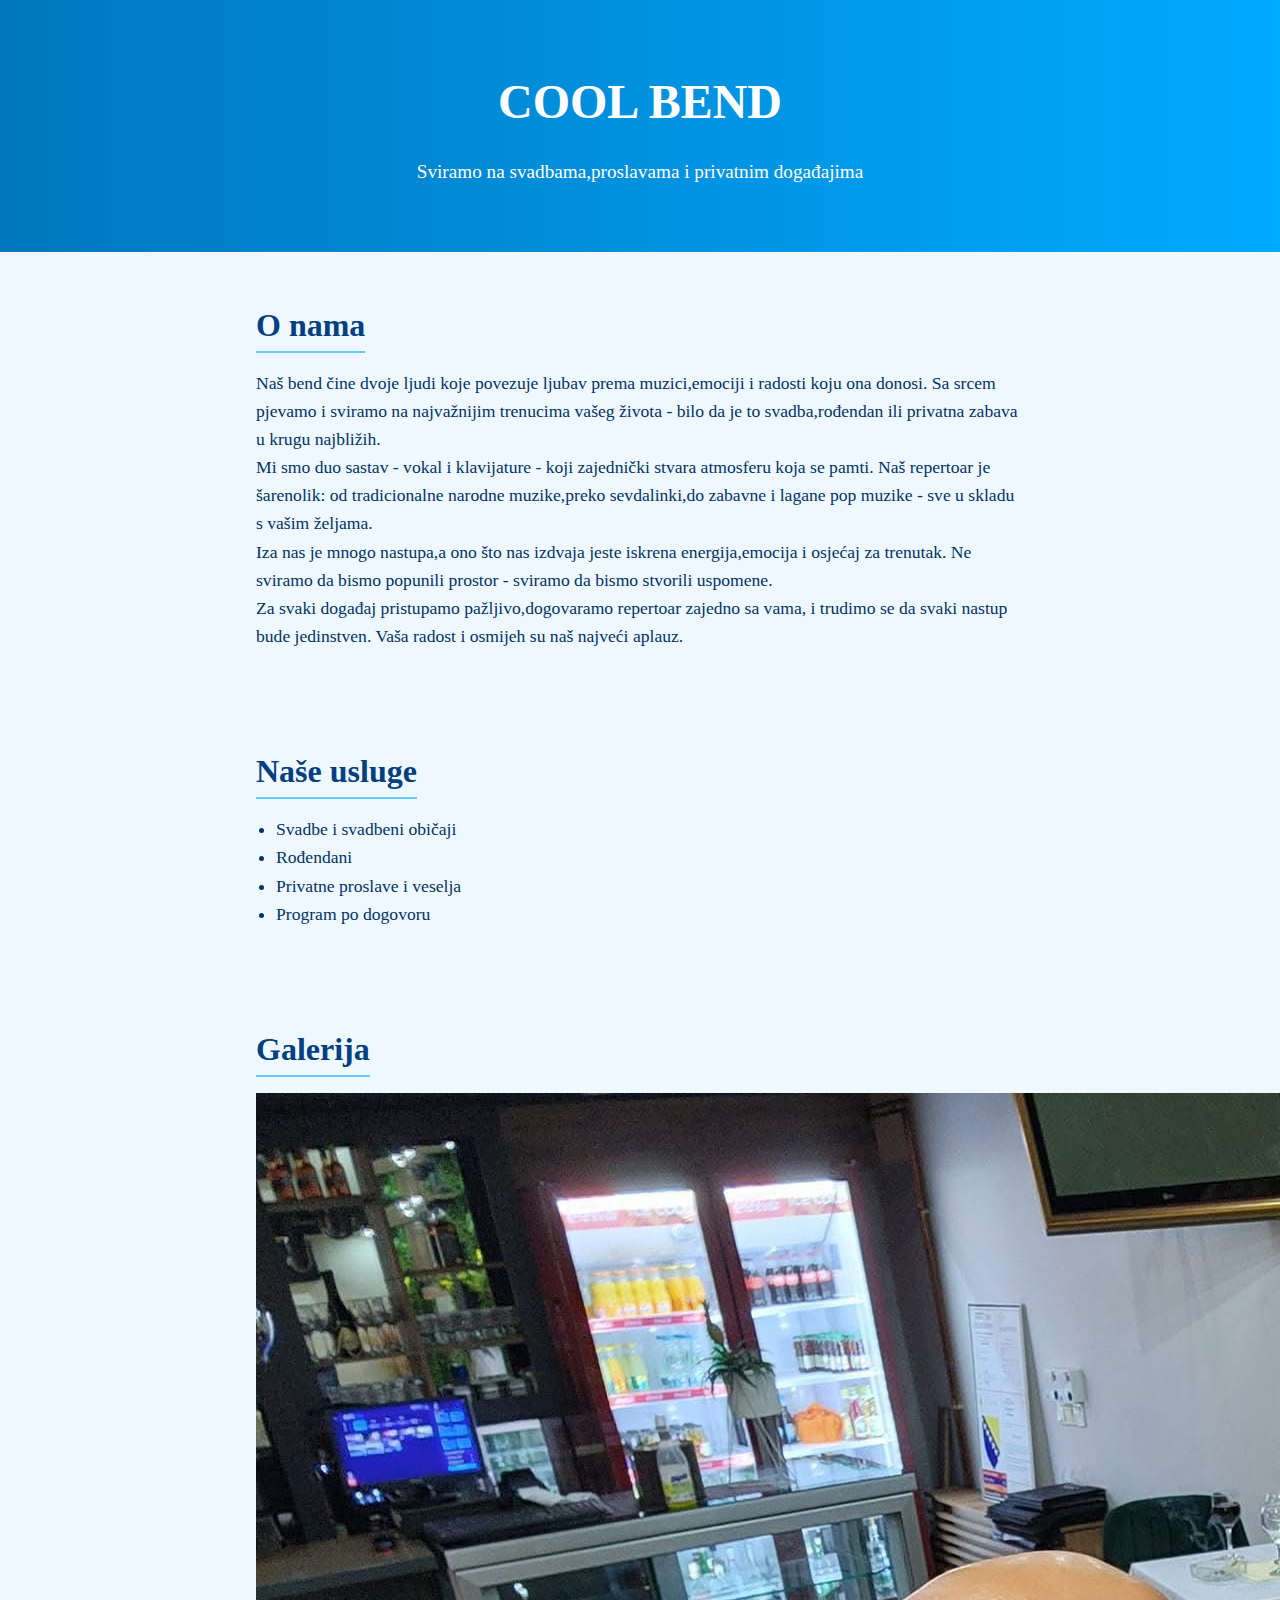
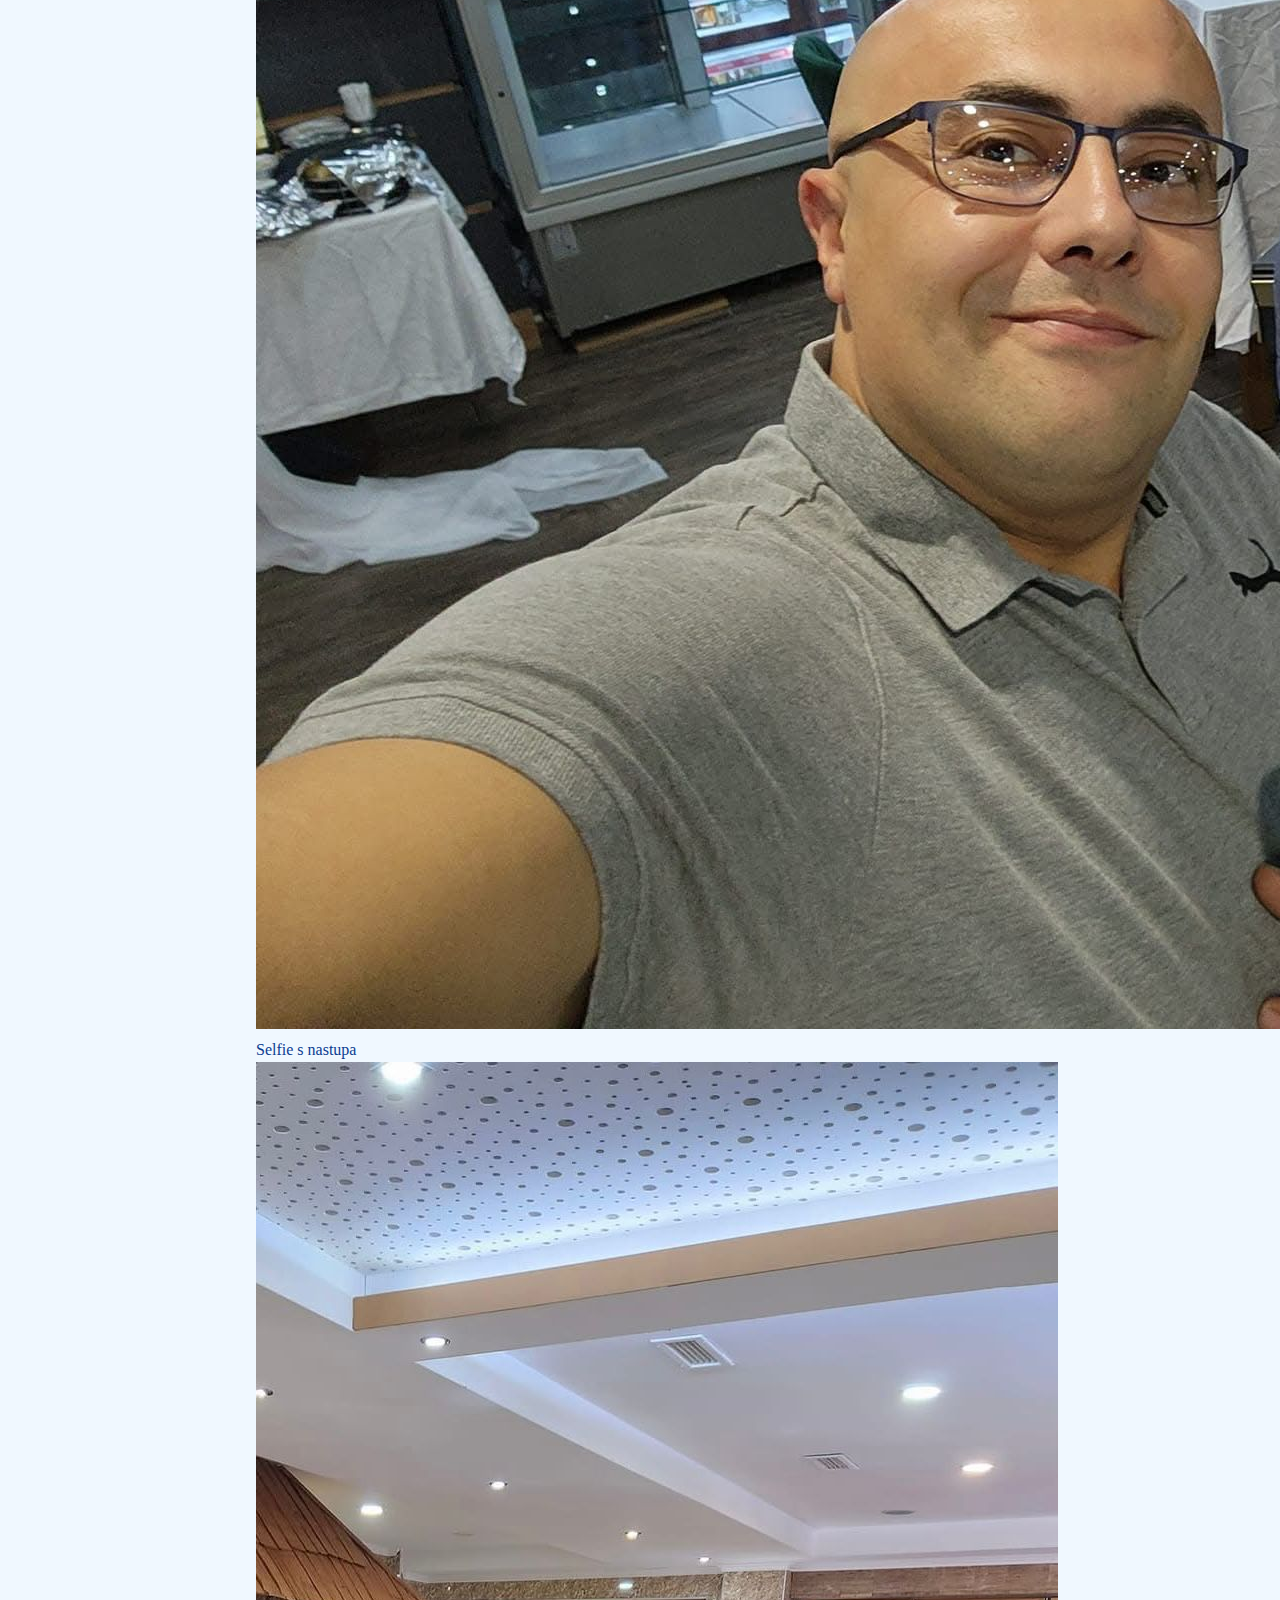
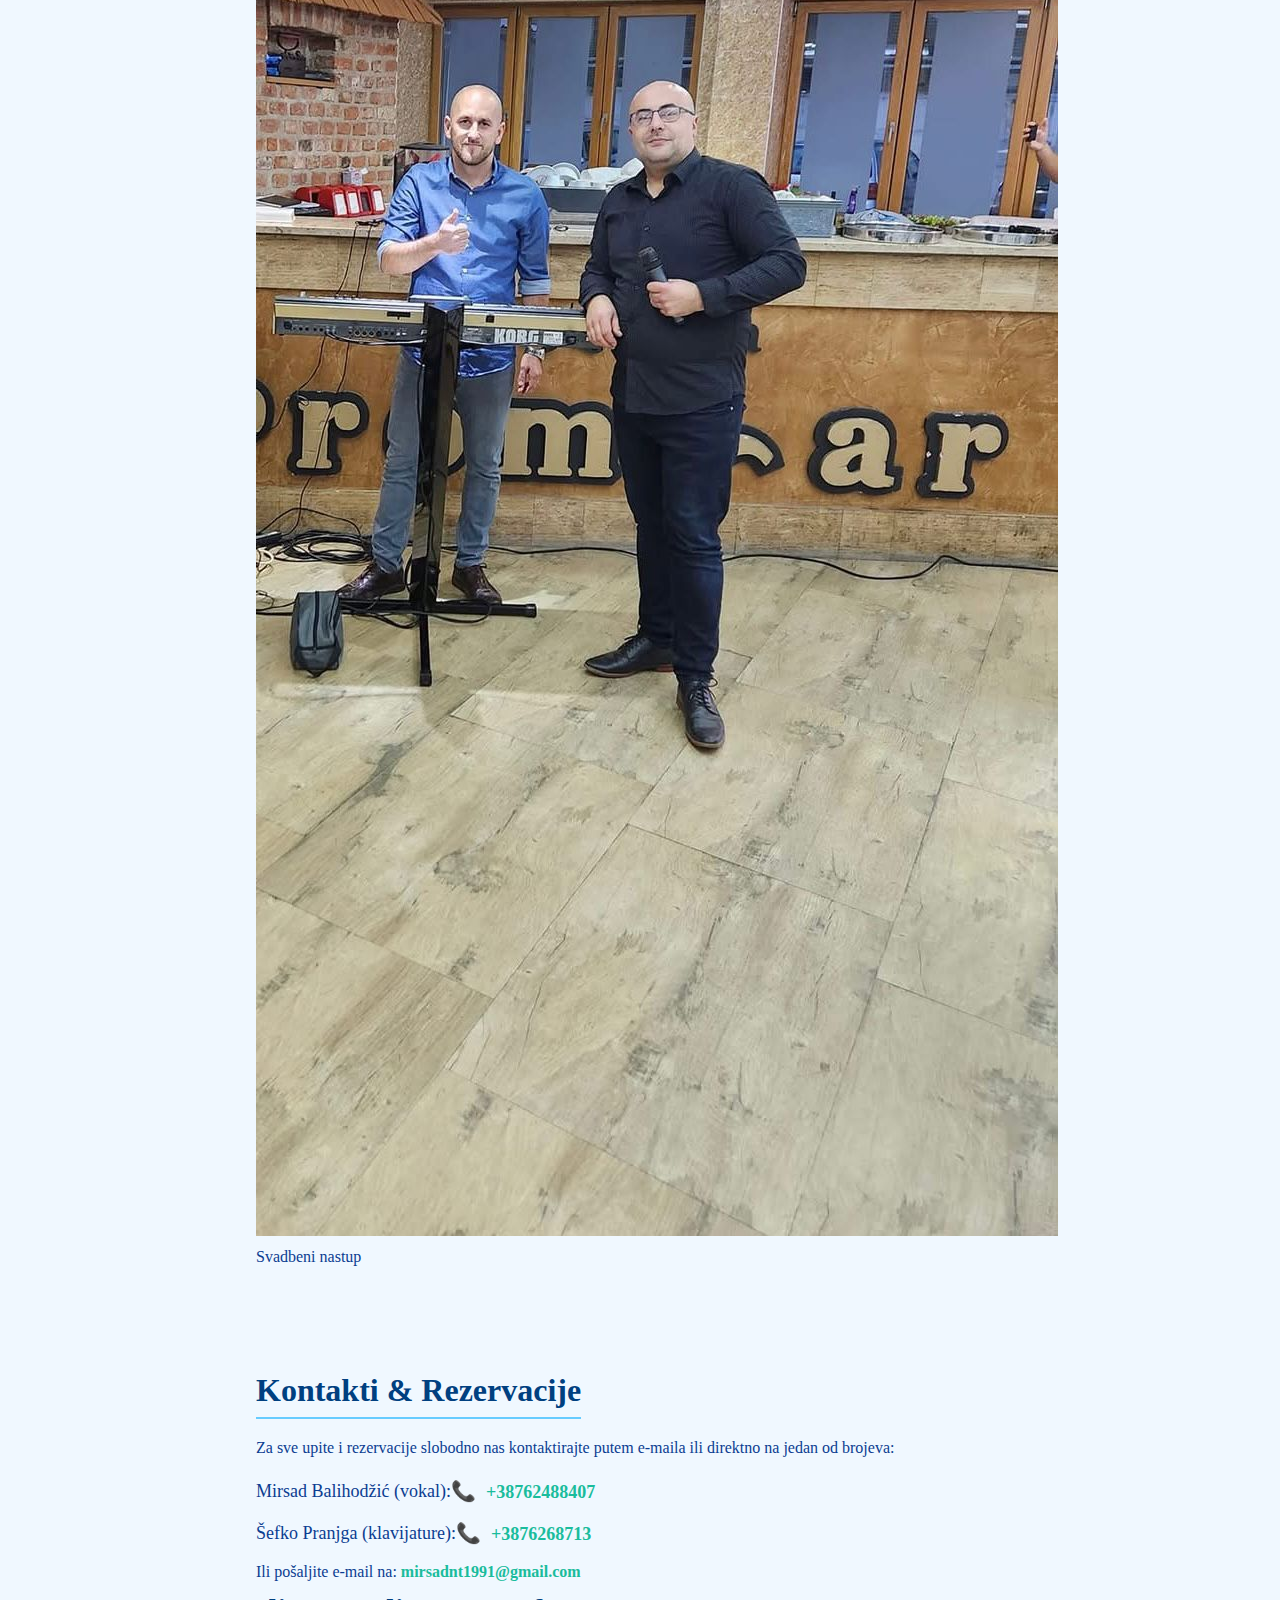
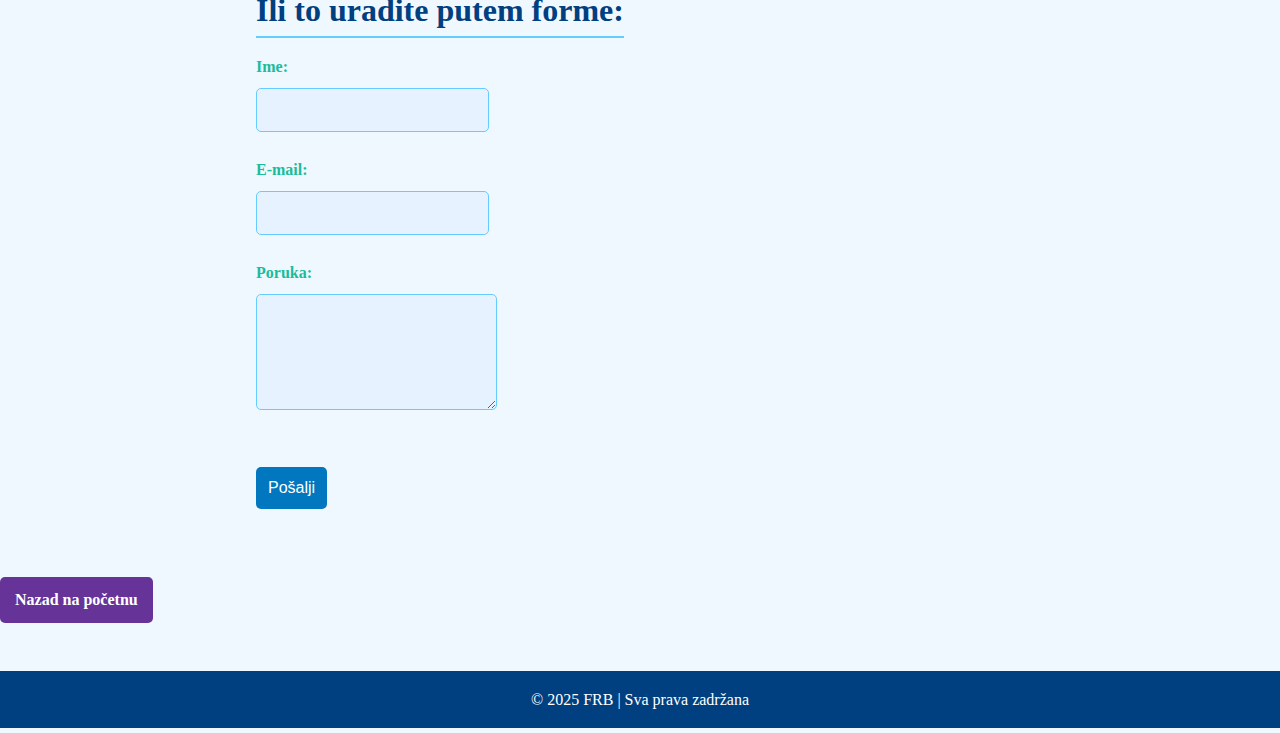
<file: bend.html>
<!DOCTYPE html>
<html lang="bs">
    <head>
        <meta charset="UTF-8">
        <meta name="viewport" content="width=device-width, initial-scale=1.0">
        <title>Naš Muzički Bend</title>
        <link rel="stylesheet" href="bend.css">
    </head>
    <body>
        <header class="hero">
            <h1>COOL BEND</h1>
            <p>Sviramo na svadbama,proslavama i privatnim događajima</p>
        </header>

        <section class="about">
            <h2>O nama</h2>
            <p>Naš bend čine dvoje ljudi koje povezuje ljubav prema muzici,emociji i radosti koju ona donosi. Sa srcem pjevamo i sviramo na najvažnijim trenucima vašeg života - bilo da je to svadba,rođendan ili privatna zabava u krugu najbližih.</p>

            <p>Mi smo duo sastav - vokal i klavijature - koji zajednički stvara atmosferu koja se pamti. Naš repertoar je šarenolik: od tradicionalne narodne muzike,preko sevdalinki,do zabavne i lagane pop muzike - sve u skladu s vašim željama.</p>

            <p>Iza nas je mnogo nastupa,a ono što nas izdvaja jeste iskrena energija,emocija i osjećaj za trenutak. Ne sviramo da bismo popunili prostor - sviramo da bismo stvorili uspomene.</p>

            <p>Za svaki događaj pristupamo pažljivo,dogovaramo repertoar zajedno sa vama, i trudimo se da svaki nastup bude jedinstven. Vaša radost i osmijeh su naš najveći aplauz.</p>
        </section>

        <section class="services">
            <h2>Naše usluge</h2>
            <ul>
                <li>Svadbe i svadbeni običaji</li>
                <li>Rođendani</li>
                <li>Privatne proslave i veselja</li>
                <li>Program po dogovoru</li>
            </ul>
        </section>

        <section class="gallery">
            <h2>Galerija</h2>
          <figure><img src="mirsad.JPG.jpg"><figcaption>Selfie s nastupa</figcaption></figure>
          <figure><img src="mirsad2.JPG.jpg"><figcaption>Svadbeni nastup</figcaption></figure>
        </section>

        <section class="contact">
            <h2>Kontakti & Rezervacije</h2>
             
            <p>Za sve upite i rezervacije slobodno nas kontaktirajte putem e-maila ili direktno na jedan od brojeva:</p>
           <ul>
            <li>Mirsad Balihodžić (vokal): <a href="tel:+38762488407">+38762488407</a></li>
            <li>Šefko Pranjga (klavijature): <a href="tel:+38762268713">+3876268713</a></li>
           </ul> 
           <p>Ili pošaljite e-mail na: <a href="mailto:mirsadnt1991@gmail.com">mirsadnt1991@gmail.com</p>

            <h2>Ili to uradite putem forme:</h2>
            <form action="#" method="post">

                <label for="name">Ime:</label><br>
                <input type="text" id="name" name="name" required><br><br>

                <label for="email">E-mail:</label><br>
                <input type="email" id="email" name="email" required><br><br>

                <label for="message">Poruka:</label><br>
                <textarea id="message" name="message" rows="5" required></textarea><br><br>

                <button type="submit">Pošalji</button>
            </form>
        </section>

             <a href="index.html" class="back-button">Nazad na početnu</a>

        <footer>
            <p>&copy; 2025 FRB | Sva prava zadržana</p>
        </footer>

    </body>
</html>
</file>
<file: bend.css>
* {
    margin: 0;
    padding: 0;
    box-sizing: border-box;
}

body {
    font-family:Georgia, 'Times New Roman', Times, serif;
    line-height: 1.6;
    background-color: #f0f8ff;
    color: #0b3d91;
}

header.hero {
    background: linear-gradient(to right, #0077be, #00aaff);
    color: white;
    text-align: center;
    padding: 4rem 1rem;
}

.hero h1 {
    font-size: 3rem;
    margin-bottom: 1rem;
}

.hero p {
    font-size: 1.2rem;
}

section {
    padding: 3rem 1rem;
    max-width: 800px;
    margin: auto;
}

h2 {
    font-size: 2rem;
    margin-bottom: 1rem;
    color: #004080;
    border-bottom: 2px solid #66ccff;
    display: inline-block;
}

.about p, .services ul, .gallery p {
    font-size: 1.1rem;
    color: #003366;
}

.services ul {
  list-style-type: disc;
  padding-left: 20px;
}

.contact ul {
     list-style: none;
     padding-left: 0;
     margin-top: 15px;
}

.contact li {
     margin-bottom: 10px;
     font-size: 18px;
     display: flex;
     align-items: center;
}

.contact li ::before {
    content: "📞";
    margin-right: 10px;
    font-size: 20px;
}

.contact a {
    color: #1abc9c;
    text-decoration: none;
    font-weight: bold;
    transition: color 0.3s ease;
} 

.contact a:hover {
    color: #16a085;
    text-decoration: underline;

}

.contact form {
    display: 1rem;
    flex-direction: column;
}

.contact label {
    margin-top: 1rem;
    font-weight: bold;
}

.contact input, .contact textarea {
    padding: 0.75rem;
    margin-top: 0.5rem;
    border: 1px solid #66ccff;
    border-radius: 5px;
    font-size: 1rem;
    background-color: #e6f2ff;
}

.contact button {
    margin-top: 1.5rem;
    padding: 0.75rem;
    background-color: #0077be;
    color: white;
    border: none;
    font-size: 1rem;
    border-radius: 5px;
    cursor: pointer;
    transition: background-color 0.3s ease;
}

.contact button:hover {
    background-color: #005f99;
}

.back-button {
    display: inline-block;
    margin-top: 20px;
    padding: 10px 15px;
    background-color: #663399;
    color: white;
    text-decoration: none;
    border-radius: 5px;
    font-weight: bold;
    transition: background-color 0.3s ease;

}

.back-button:hover {
    background-color: #777;
}

footer {
    background-color: #004080;
    color: white;
    text-align: center;
    padding: 1rem;
    margin-top: 3rem;
}
</file>
